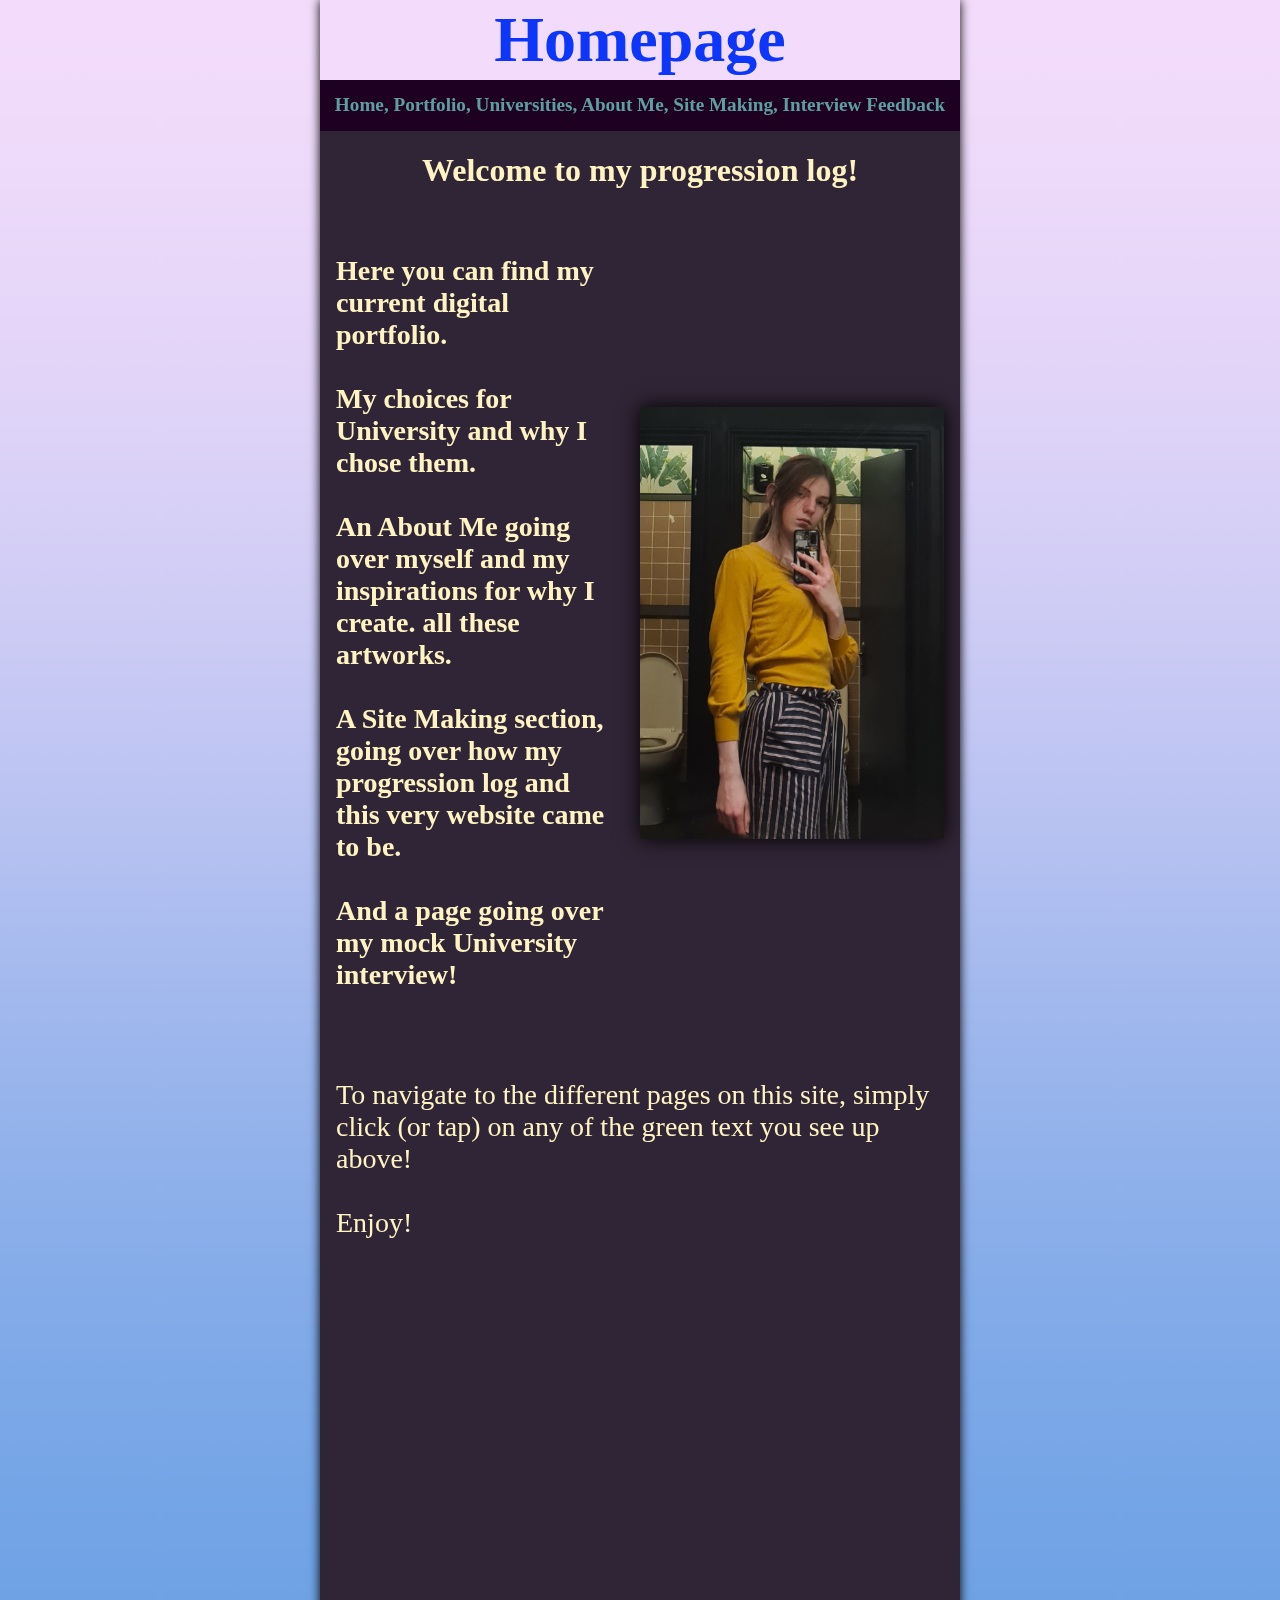
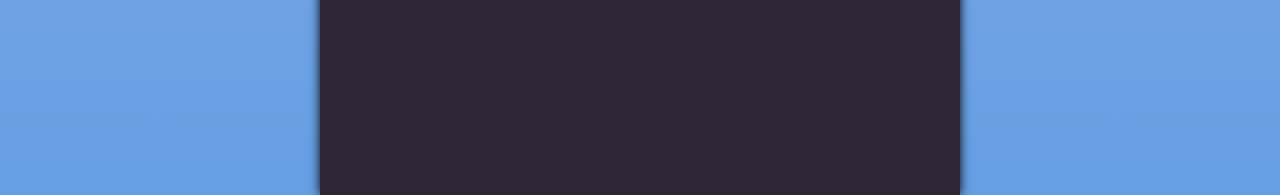
<file: index.html>
<!DOCTYPE html>
<html lang="en">
  <head>
    <meta charset="UTF-8" />
    <meta name="viewport" content="width=device-width, initial-scale=1.0" />
    <title>Welcome!</title>
    <link rel="stylesheet" href="./css/index.css" />
    <link rel="stylesheet" href="./css/header.css" />
    <link rel="stylesheet" href="./css/flexcontainers.css" />
    <link rel="stylesheet" href="./css/boarder.css" />
    <link rel="stylesheet" href="./css/fleximage.css" />
    <link rel="icon" type="image/x-icon" href="images/favicon.ico" />
  </head>

  <body>
    <div id="boarder-left"></div>
    <div id="boarder-container">
      <div class="center-text">
        <header>
          <h1 class="header-text">Homepage</h1>
        </header>
        <div id="flex-select">
          <h1>
            <a href="index.html">Home,</a>
            <a href="portfolio.html">Portfolio,</a>
            <a href="unis.html">Universities,</a>
            <a href="about.html">About Me,</a>
            <a href="misc.html">Site Making,</a>
            <a href="interview.html">Interview Feedback</a>
          </h1>
        </div>
        <p class="mobile-disclamer" id="flex-mobile">
          This site is NOT fully optimised for use on a mobile phone or personal
          computer with a lower resolution, THINGS MAY BREAK.<br />
          If you are seeing this message please switch onto a device better
          suited to view this page.
        </p>
        <h1>Welcome to my progression log!</h1>
      </div>
      <div class="flex-text-center">
        <main id="flex-main">
          <div class="flex-container-right">
            <img
              src="images/20231218_231937.jpg"
              class="flex-image"
              loading="lazy"
            />
            <p>
              <b>
                Here you can find my current digital portfolio. <br />
                <br />
                My choices for University and why I chose them. <br />
                <br />
                An About Me going over myself and my inspirations for why I
                create. all these artworks. <br />
                <br />
                A Site Making section, going over how my progression log and
                this very website came to be. <br />
                <br />
                And a page going over my mock University interview!
              </b>
            </p>
          </div>
          <p>
            To navigate to the different pages on this site, simply click (or
            tap) on any of the green text you see up above!<br />
            <br />
            Enjoy!
            <br /><br /><br /><br /><br /><br /><br /><br /><br /><br /><br /><br /><br /><br /><br /><br /><br />
          </p>
        </main>
      </div>
    </div>
    <div id="boarder-right"></div>
  </body>
</html>
</file>
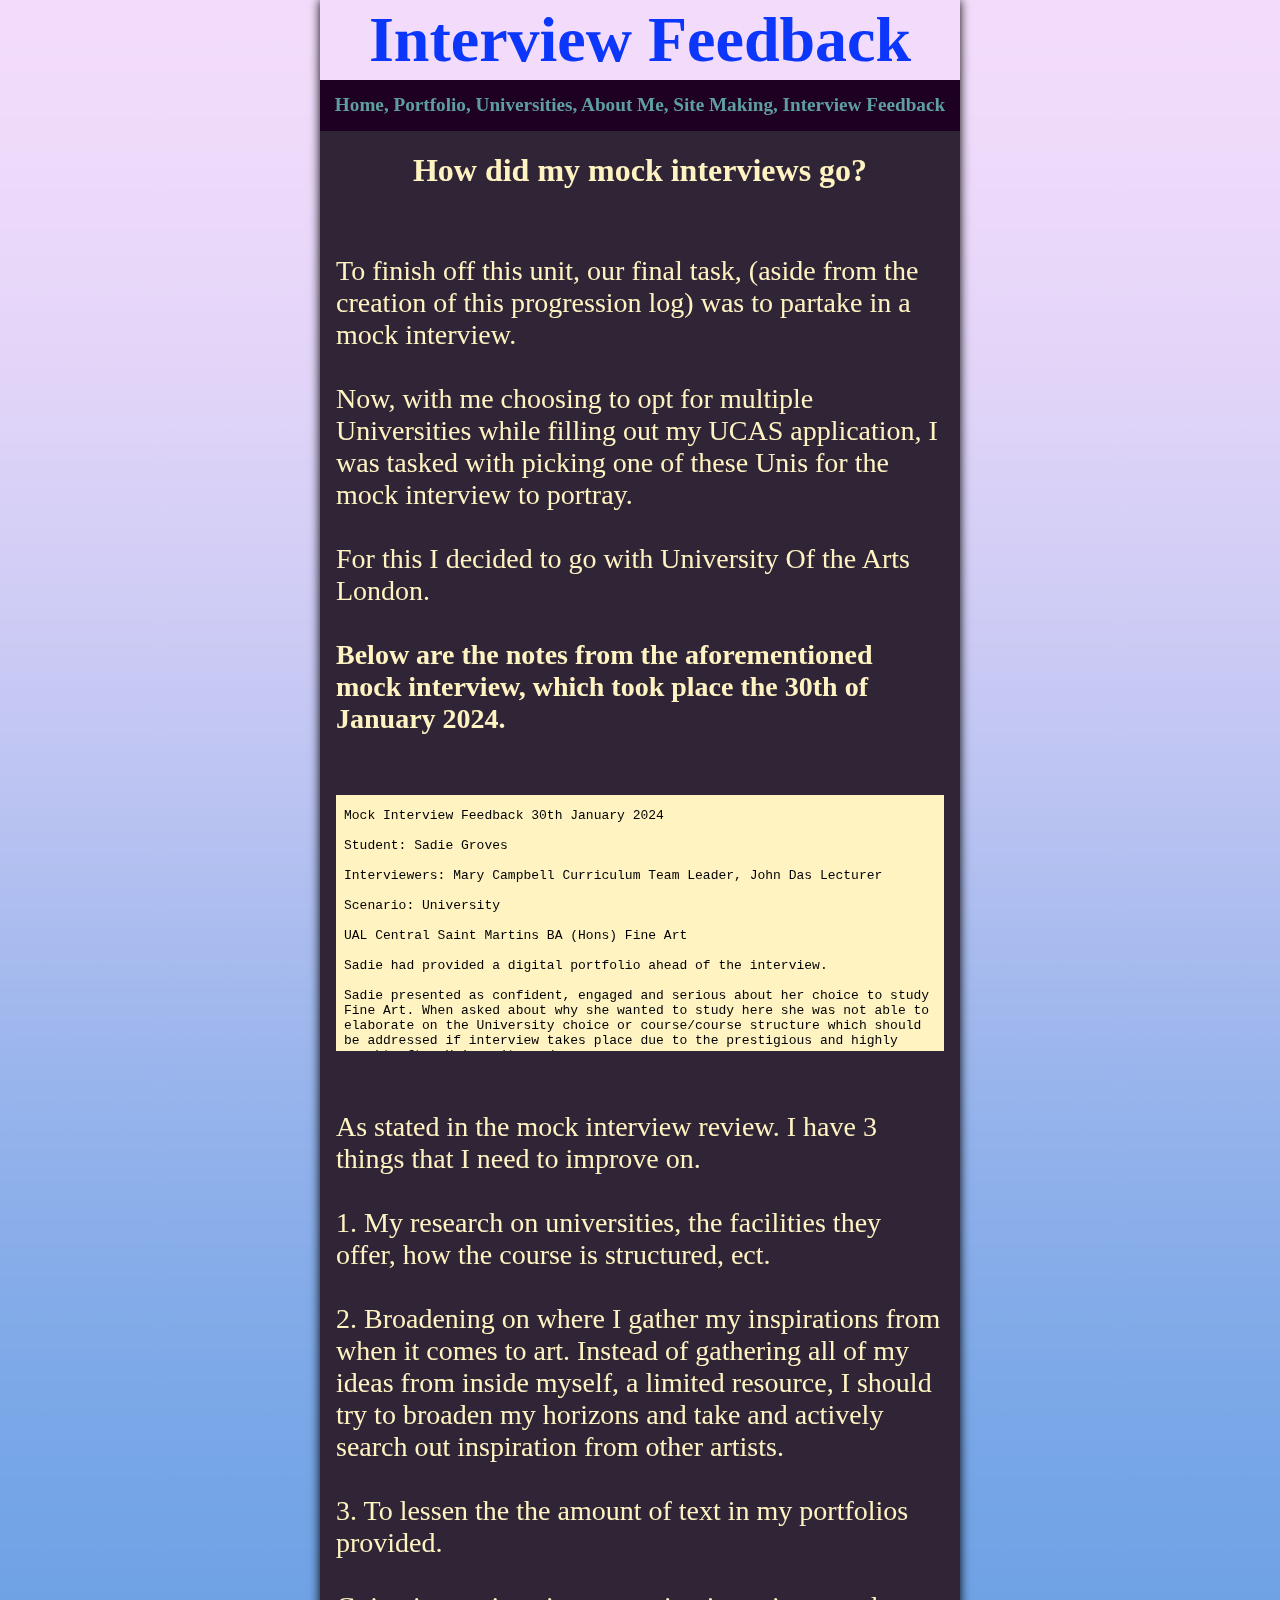
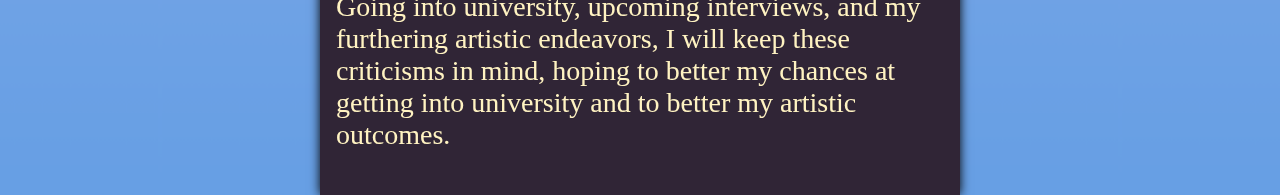
<file: interview.html>
<!DOCTYPE html>
<html lang="en">
  <head>
    <meta charset="UTF-8" />
    <meta name="viewport" content="width=device-width, initial-scale=1.0" />
    <title>Interview Feedback!</title>
    <link rel="stylesheet" href="./css/index.css" />
    <link rel="stylesheet" href="./css/header.css" />
    <link rel="stylesheet" href="./css/flexcontainers.css" />
    <link rel="stylesheet" href="./css/boarder.css" />
    <link rel="stylesheet" href="./css/fleximage.css" />
    <link rel="icon" type="image/x-icon" href="images/favicon.ico" />
  </head>

  <body>
    <div id="boarder-left"></div>
    <div id="boarder-container">
      <div class="center-text">
        <header>
          <h1 class="header-text">Interview Feedback</h1>
        </header>
        <div id="flex-select">
          <h1>
            <a href="index.html">Home,</a>
            <a href="portfolio.html">Portfolio,</a>
            <a href="unis.html">Universities,</a>
            <a href="about.html">About Me,</a>
            <a href="misc.html">Site Making,</a>
            <a href="interview.html">Interview Feedback</a>
          </h1>
        </div>
        <p class="mobile-disclamer" id="flex-mobile">
          This site is NOT fully optimised for use on a mobile phone or personal
          computer with a lower resolution, THINGS MAY BREAK.<br />
          If you are seeing this message please switch onto a device better
          suited to view this page.
        </p>
        <h1>How did my mock interviews go?</h1>
      </div>
      <div class="flex-text-center">
        <main id="flex-main">
          <p>
            To finish off this unit, our final task, (aside from the creation of
            this progression log) was to partake in a mock interview. <br />
            <br />
            Now, with me choosing to opt for multiple Universities while filling
            out my UCAS application, I was tasked with picking one of these Unis
            for the mock interview to portray. <br />
            <br />
            For this I decided to go with University Of the Arts London. <br />
            <br />
            <b>
              Below are the notes from the aforementioned mock interview, which
              took place the 30th of January 2024.
            </b>
          </p>
          <embed type="text/html" src="Interview.txt" id="embeds" />
          <p>
            As stated in the mock interview review. I have 3 things that I need
            to improve on. <br />
            <br />
            1. My research on universities, the facilities they offer, how the
            course is structured, ect.<br />
            <br />
            2. Broadening on where I gather my inspirations from when it comes
            to art. Instead of gathering all of my ideas from inside myself, a
            limited resource, I should try to broaden my horizons and take and
            actively search out inspiration from other artists.<br />
            <br />
            3. To lessen the the amount of text in my portfolios provided.<br />
            <br />
            Going into university, upcoming interviews, and my furthering
            artistic endeavors, I will keep these criticisms in mind, hoping to
            better my chances at getting into university and to better my
            artistic outcomes.
          </p>
        </main>
      </div>
    </div>
    <div id="boarder-right"></div>
  </body>
</html>
</file>
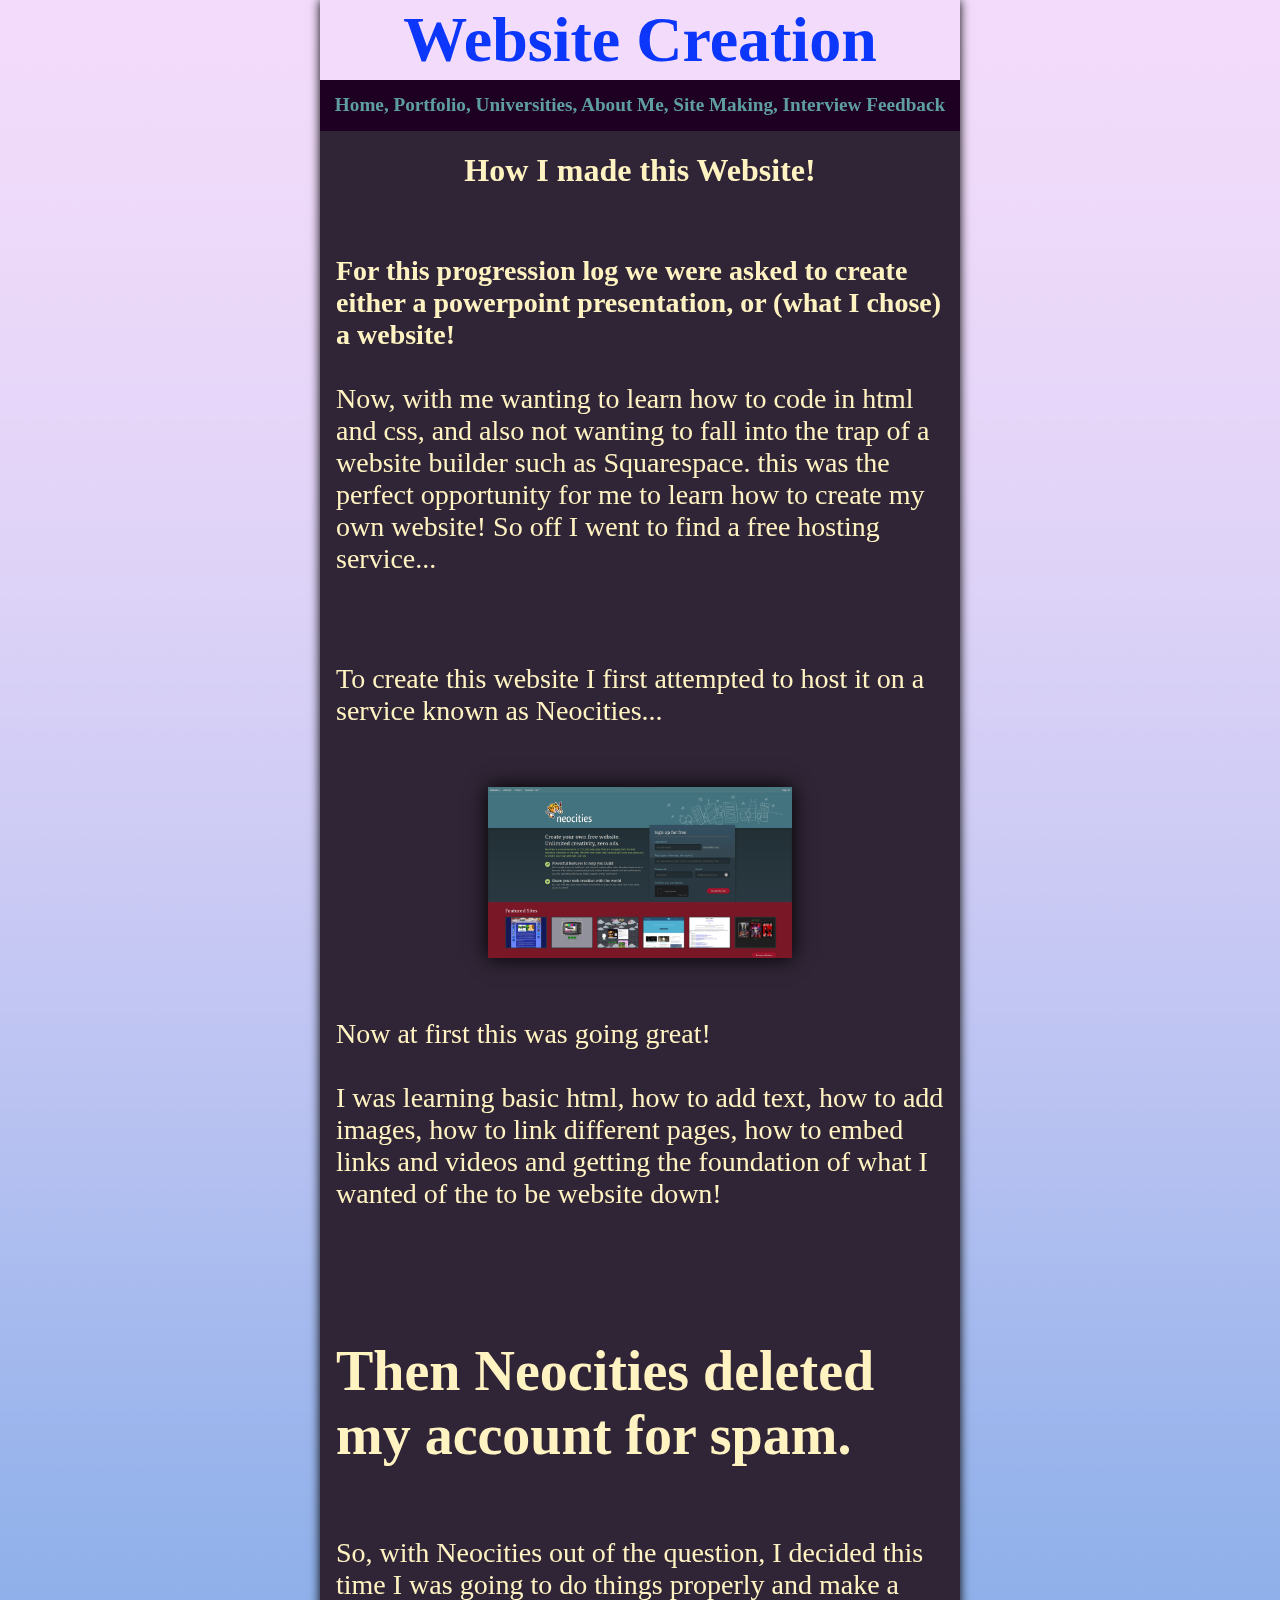
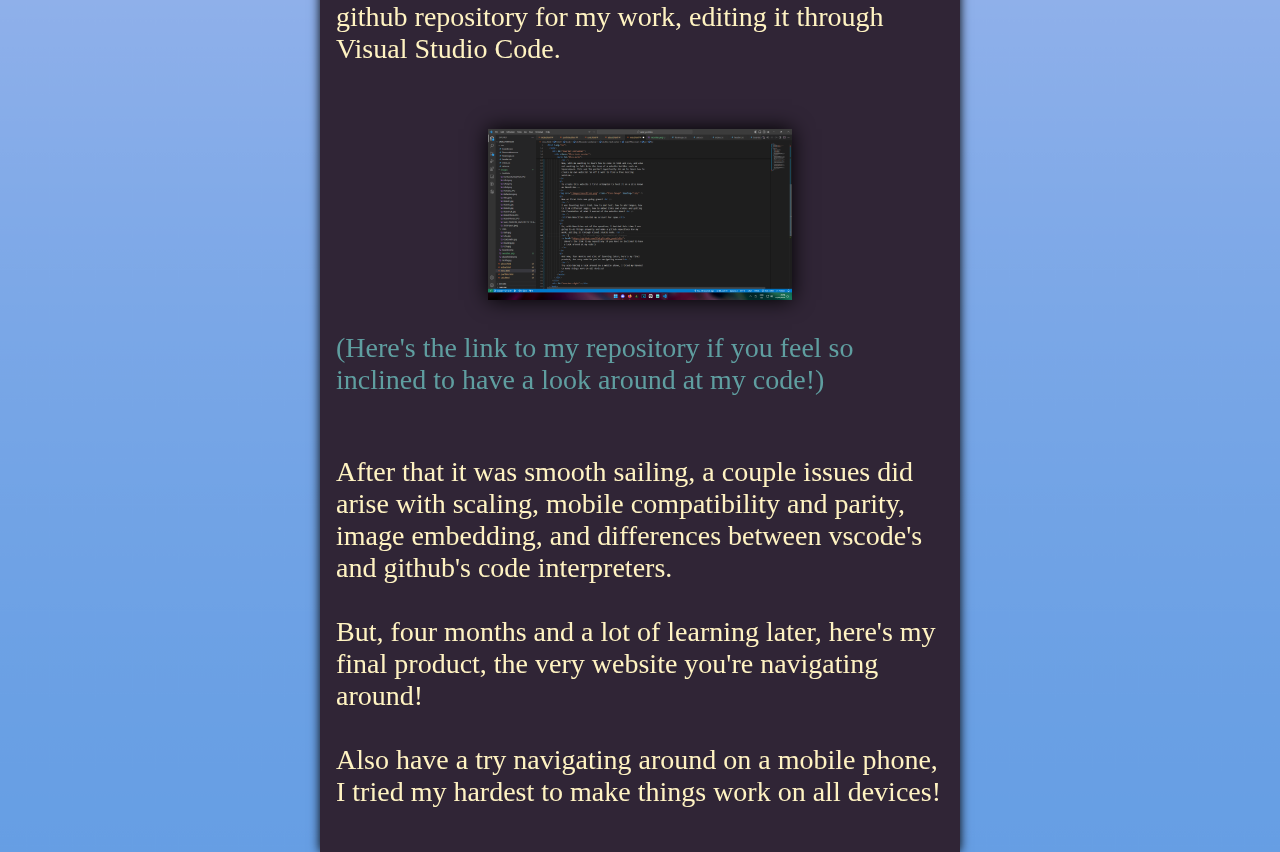
<file: misc.html>
<!DOCTYPE html>
<html lang="en">
  <head>
    <meta charset="UTF-8" />
    <meta name="viewport" content="width=device-width, initial-scale=1.0" />
    <title>Website Creation!</title>
    <link rel="stylesheet" href="./css/index.css" />
    <link rel="stylesheet" href="./css/header.css" />
    <link rel="stylesheet" href="./css/flexcontainers.css" />
    <link rel="stylesheet" href="./css/boarder.css" />
    <link rel="stylesheet" href="./css/fleximage.css" />
    <link rel="icon" type="image/x-icon" href="images/favicon.ico" />
  </head>

  <body>
    <div id="boarder-left"></div>
    <div id="boarder-container">
      <div class="center-text">
        <header>
          <h1 class="header-text">Website Creation</h1>
        </header>
        <div id="flex-select">
          <h1>
            <a href="index.html">Home,</a>
            <a href="portfolio.html">Portfolio,</a>
            <a href="unis.html">Universities,</a>
            <a href="about.html">About Me,</a>
            <a href="misc.html">Site Making,</a>
            <a href="interview.html">Interview Feedback</a>
          </h1>
        </div>
        <p class="mobile-disclamer" id="flex-mobile">
          This site is NOT fully optimised for use on a mobile phone or personal
          computer with a lower resolution, THINGS MAY BREAK.<br />
          If you are seeing this message please switch onto a device better
          suited to view this page.
        </p>
        <h1>How I made this Website!</h1>
      </div>
      <div class="flex-text-center">
        <main id="flex-main">
          <p>
            <b
              >For this progression log we were asked to create either a
              powerpoint presentation, or (what I chose) a website!<br
            /></b>
            <br />
            Now, with me wanting to learn how to code in html and css, and also
            not wanting to fall into the trap of a website builder such as
            Squarespace. this was the perfect opportunity for me to learn how to
            create my own website! So off I went to find a free hosting
            service...
          </p>
          <p>
            To create this website I first attempted to host it on a service
            known as Neocities...
          </p>
          <img src="./images/neocities.png" class="flex-image" loading="lazy" />
          <p>
            Now at first this was going great! <br />
            <br />
            I was learning basic html, how to add text, how to add images, how
            to link different pages, how to embed links and videos and getting
            the foundation of what I wanted of the to be website down! <br />
            <br />
          </p>

          <h1>Then Neocities deleted my account for spam.</h1>
          So, with Neocities out of the question, I decided this time I was
          going to do things properly and make a github repository for my work,
          editing it through Visual Studio Code. <br />
          <br />

          <img src="./images/code.png" class="flex-image" loading="lazy" />
          <a href="https://github.com/PJdigl/sadie_portfolio">
            (Here's the link to my repository if you feel so inclined to have a
            look around at my code!)
          </a>
          <p>
            After that it was smooth sailing, a couple issues did arise with
            scaling, mobile compatibility and parity, image embedding, and
            differences between vscode's and github's code interpreters.<br />
            <br />
            But, four months and a lot of learning later, here's my final
            product, the very website you're navigating around!<br />
            <br />
            Also have a try navigating around on a mobile phone, I tried my
            hardest to make things work on all devices!
          </p>
        </main>
      </div>
    </div>
    <div id="boarder-right"></div>
  </body>
</html>
</file>
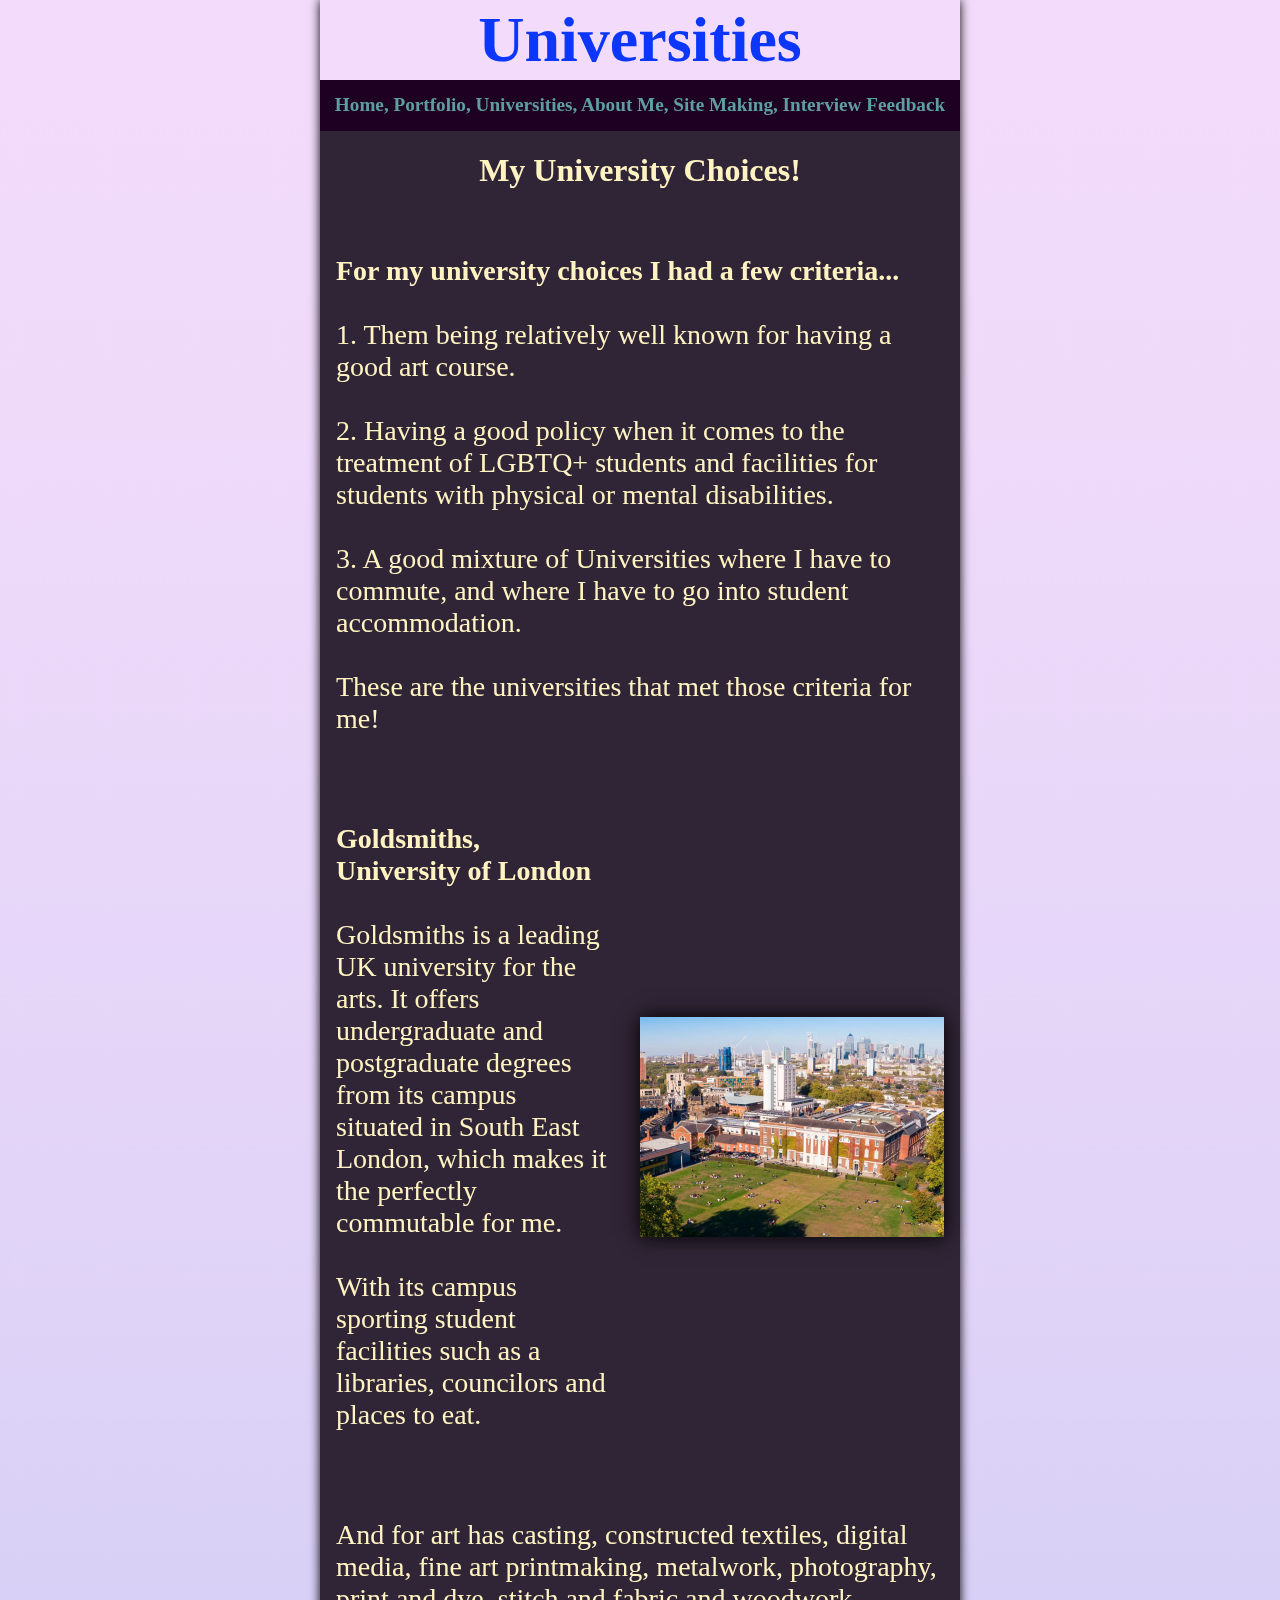
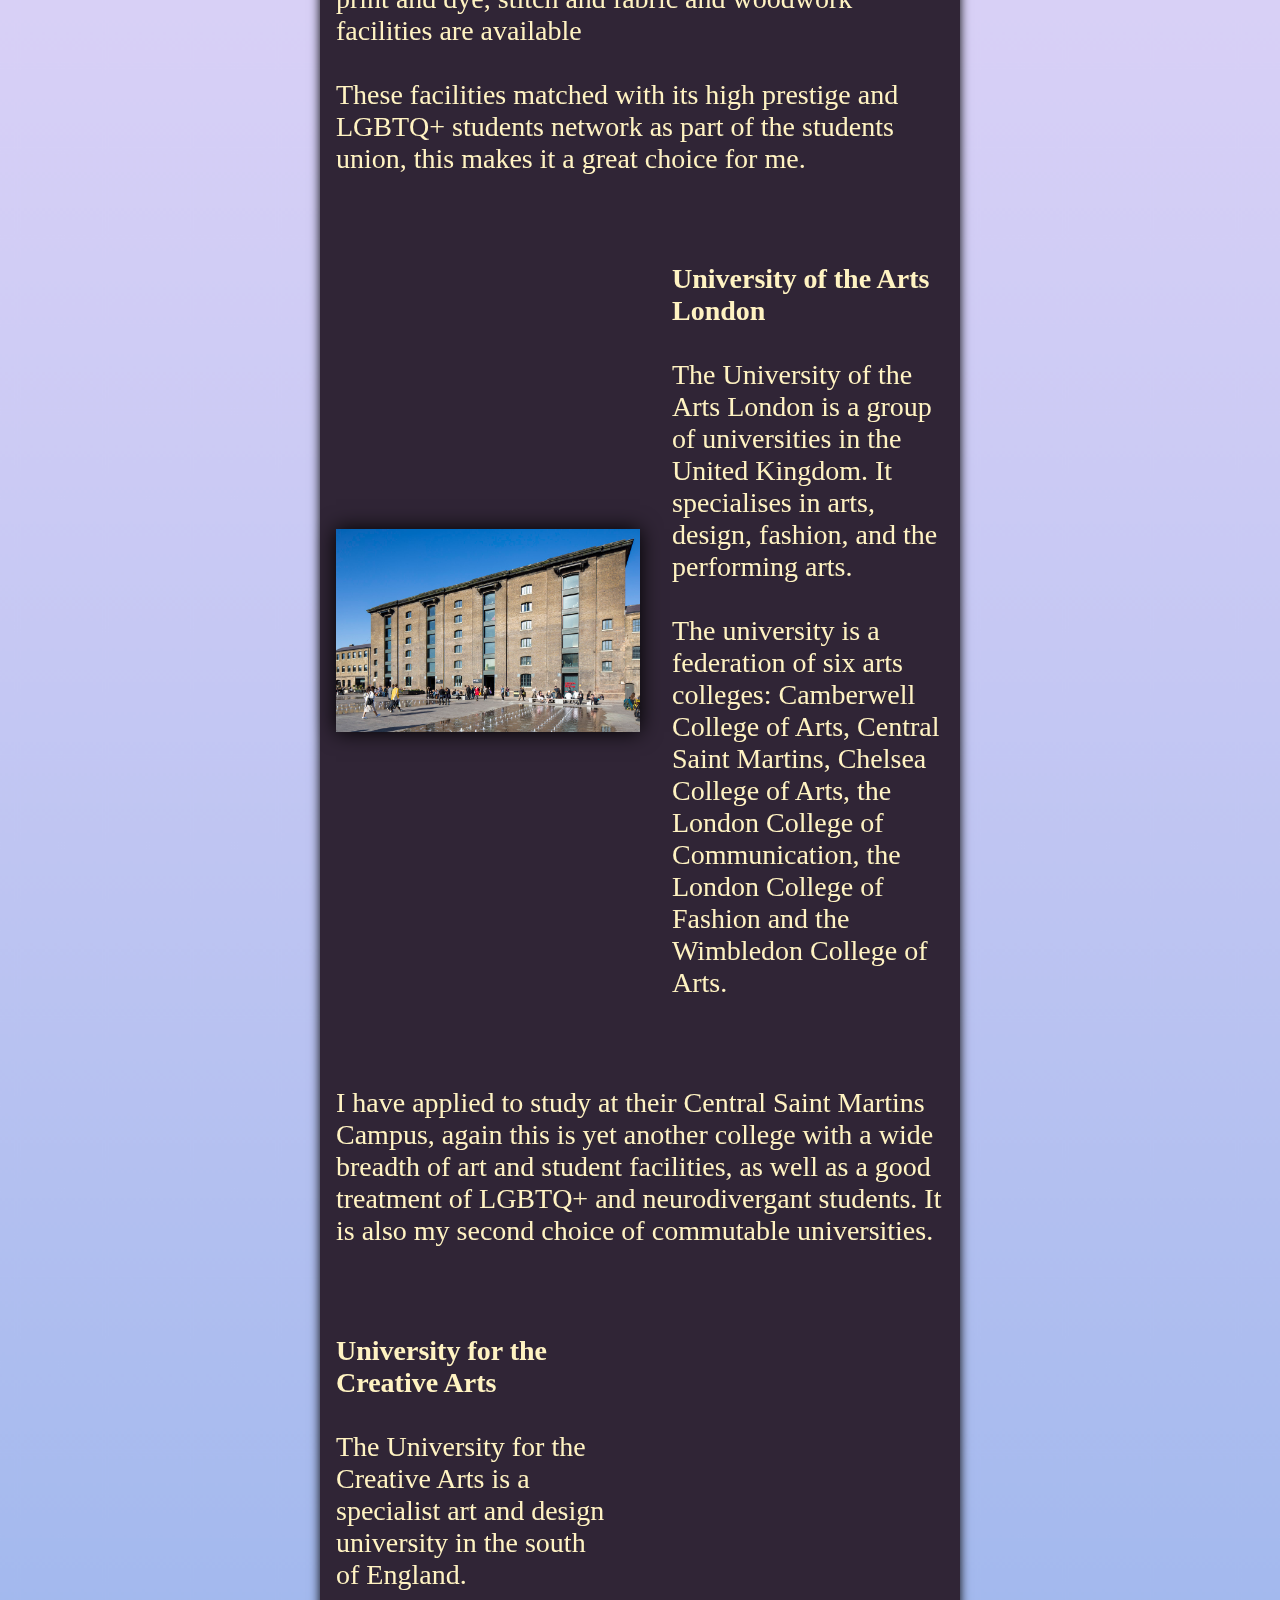
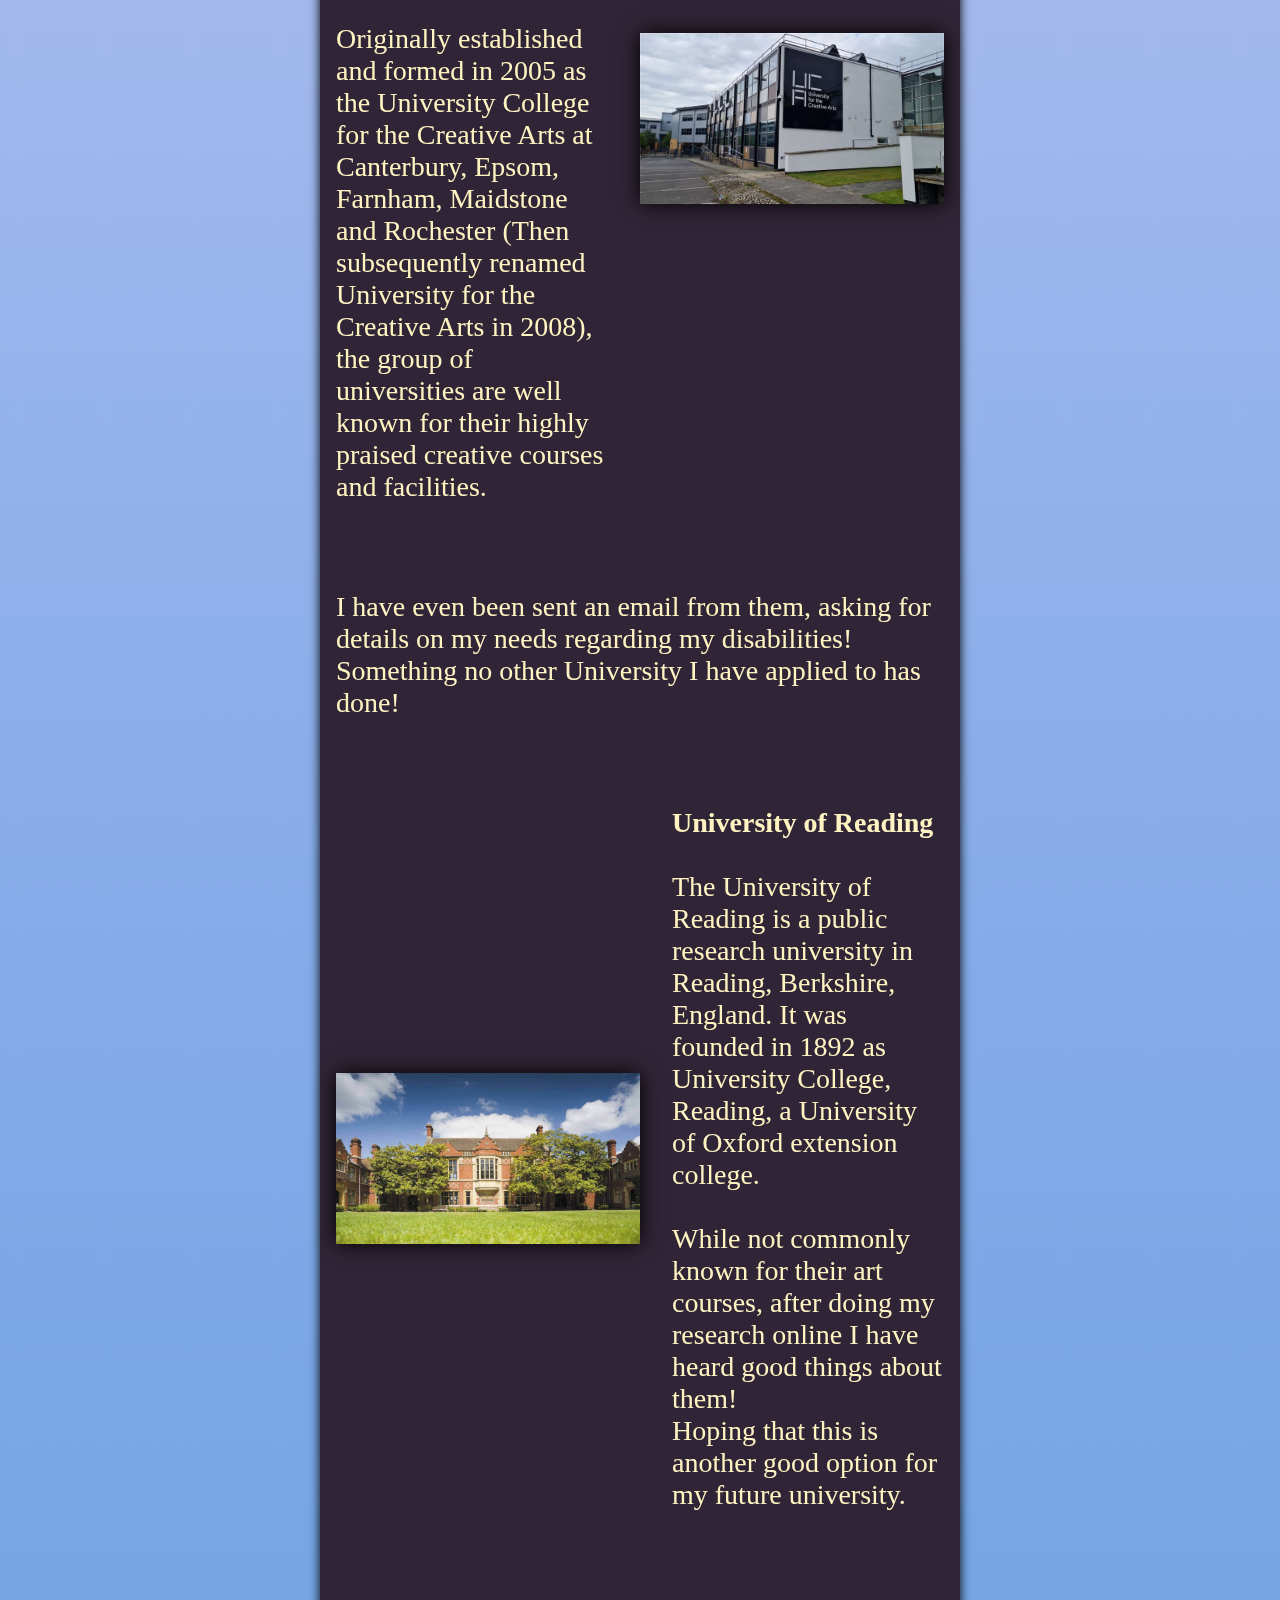
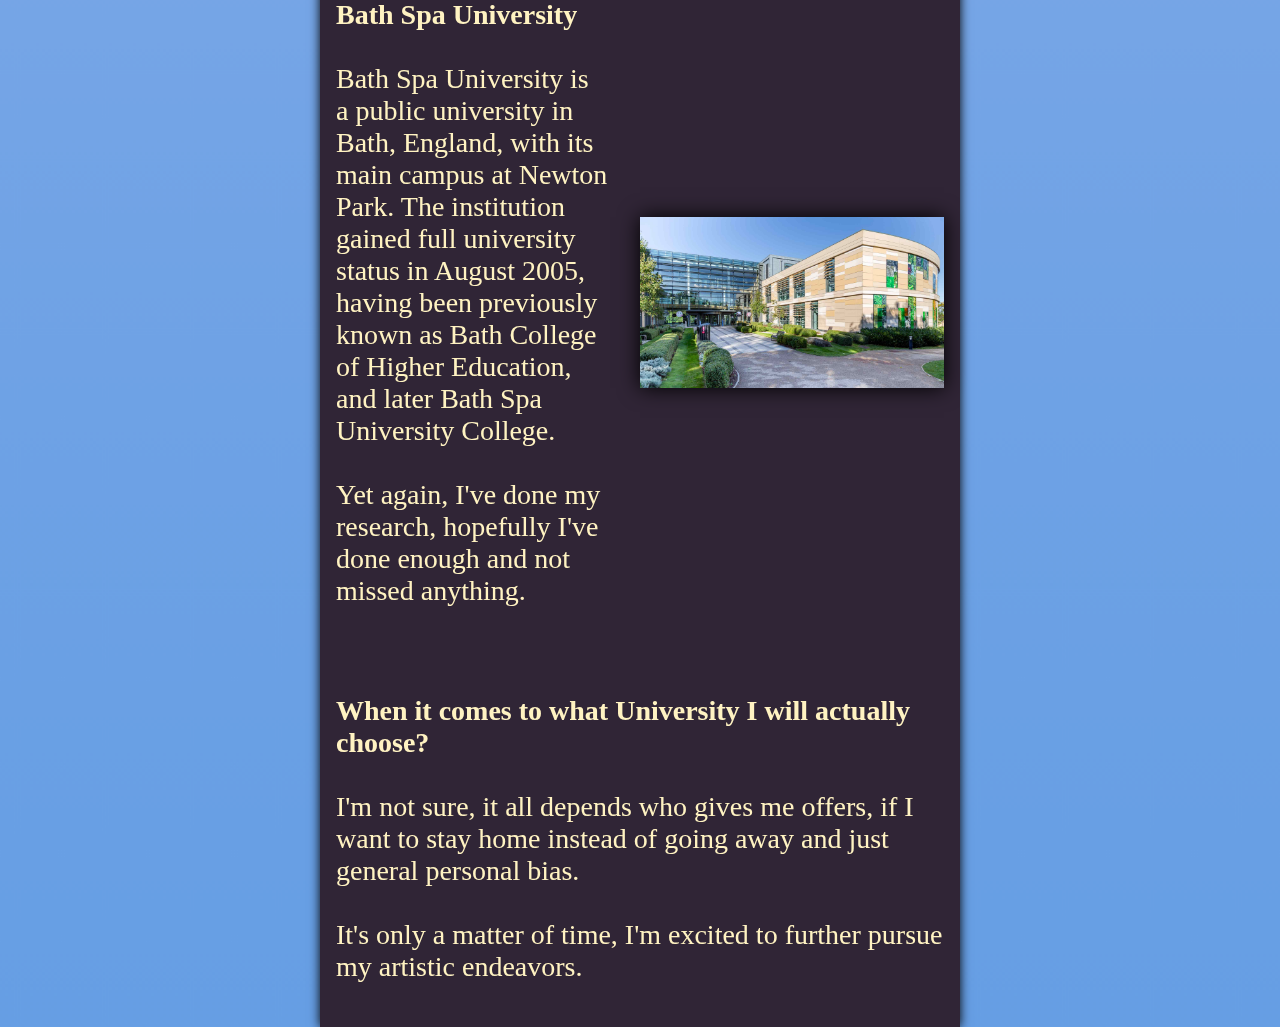
<file: unis.html>
<!DOCTYPE html>
<html lang="en">
  <head>
    <meta charset="UTF-8" />
    <meta name="viewport" content="width=device-width, initial-scale=1.0" />
    <title>Universities!</title>
    <link rel="stylesheet" href="./css/index.css" />
    <link rel="stylesheet" href="./css/header.css" />
    <link rel="stylesheet" href="./css/flexcontainers.css" />
    <link rel="stylesheet" href="./css/boarder.css" />
    <link rel="stylesheet" href="./css/fleximage.css" />
    <link rel="icon" type="image/x-icon" href="images/favicon.ico" />
  </head>

  <body>
    <div id="boarder-left"></div>
    <div id="boarder-container">
      <div class="center-text">
        <header>
          <h1 class="header-text">Universities</h1>
        </header>
        <div id="flex-select">
          <h1>
            <a href="index.html">Home,</a>
            <a href="portfolio.html">Portfolio,</a>
            <a href="unis.html">Universities,</a>
            <a href="about.html">About Me,</a>
            <a href="misc.html">Site Making,</a>
            <a href="interview.html">Interview Feedback</a>
          </h1>
        </div>
        <p class="mobile-disclamer" id="flex-mobile">
          This site is NOT fully optimised for use on a mobile phone or personal
          computer with a lower resolution, THINGS MAY BREAK.<br />
          If you are seeing this message please switch onto a device better
          suited to view this page.
        </p>
        <h1 style="text-align: center">My University Choices!</h1>
      </div>
      <div class="flex-text-center">
        <main id="flex-main">
          <p>
            <b> For my university choices I had a few criteria... <br /> </b>
            <br />
            1. Them being relatively well known for having a good art course.
            <br />
            <br />
            2. Having a good policy when it comes to the treatment of LGBTQ+
            students and facilities for students with physical or mental
            disabilities. <br />
            <br />
            3. A good mixture of Universities where I have to commute, and where
            I have to go into student accommodation.<br />
            <br />
            These are the universities that met those criteria for me!
          </p>
          <div class="flex-container-right">
            <img
              src="images/Unis/Goldsmiths.jpg"
              class="flex-image"
              loading="lazy"
            />
            <p>
              <b>Goldsmiths, University of London<br /> </b>
              <br />
              Goldsmiths is a leading UK university for the arts. It offers
              undergraduate and postgraduate degrees from its campus situated in
              South East London, which makes it the perfectly commutable for me.
              <br />
              <br />
              With its campus sporting student facilities such as a libraries,
              councilors and places to eat.
            </p>
          </div>
          <p>
            And for art has casting, constructed textiles, digital media, fine
            art printmaking, metalwork, photography, print and dye, stitch and
            fabric and woodwork facilities are available <br />
            <br />
            These facilities matched with its high prestige and LGBTQ+ students
            network as part of the students union, this makes it a great choice
            for me.
          </p>
          <div class="flex-container-left">
            <img src="images/Unis/CAL.jpg" class="flex-image" loading="lazy" />
            <p>
              <b>University of the Arts London<br /></b>
              <br />
              The University of the Arts London is a group of universities in
              the United Kingdom. It specialises in arts, design, fashion, and
              the performing arts.<br />
              <br />
              The university is a federation of six arts colleges: Camberwell
              College of Arts, Central Saint Martins, Chelsea College of Arts,
              the London College of Communication, the London College of Fashion
              and the Wimbledon College of Arts.
            </p>
          </div>
          <p>
            I have applied to study at their Central Saint Martins Campus, again
            this is yet another college with a wide breadth of art and student
            facilities, as well as a good treatment of LGBTQ+ and neurodivergant
            students. It is also my second choice of commutable universities.
          </p>
          <div class="flex-container-right">
            <img src="images/Unis/UCA.jpg" class="flex-image" loading="lazy" />
            <p>
              <b>University for the Creative Arts<br /></b>
              <br />
              The University for the Creative Arts is a specialist art and
              design university in the south of England.<br />
              <br />
              Originally established and formed in 2005 as the University
              College for the Creative Arts at Canterbury, Epsom, Farnham,
              Maidstone and Rochester (Then subsequently renamed University for
              the Creative Arts in 2008), the group of universities are well
              known for their highly praised creative courses and facilities.
            </p>
          </div>
          <p>
            I have even been sent an email from them, asking for details on my
            needs regarding my disabilities! Something no other University I
            have applied to has done!
          </p>
          <div class="flex-container-left">
            <img
              src="images/Unis/Reading.jpg"
              class="flex-image"
              loading="lazy"
            />
            <p>
              <b> University of Reading<br /> </b>
              <br />
              The University of Reading is a public research university in
              Reading, Berkshire, England. It was founded in 1892 as University
              College, Reading, a University of Oxford extension college.<br /><br />
              While not commonly known for their art courses, after doing my
              research online I have heard good things about them!<br />
              Hoping that this is another good option for my future university.
            </p>
          </div>
          <div class="flex-container-right">
            <img src="images/Unis/Bath.jpg" class="flex-image" loading="lazy" />
            <p>
              <b> Bath Spa University<br /> </b>
              <br />
              Bath Spa University is a public university in Bath, England, with
              its main campus at Newton Park. The institution gained full
              university status in August 2005, having been previously known as
              Bath College of Higher Education, and later Bath Spa University
              College.<br /><br />
              Yet again, I've done my research, hopefully I've done enough and
              not missed anything.
            </p>
          </div>
          <p>
            <b
              >When it comes to what University I will actually choose?<br />
            </b>
            <br />
            I'm not sure, it all depends who gives me offers, if I want to stay
            home instead of going away and just general personal bias.<br />
            <br />
            It's only a matter of time, I'm excited to further pursue my
            artistic endeavors.
          </p>
        </main>
      </div>
    </div>
    <div id="boarder-right"></div>
  </body>
</html>
</file>
<file: css/index.css>
body {
  background-color: rgb(48, 37, 54);
  color: rgb(255, 243, 194);
  font-family: "Times New Roman", Times, serif;
}

@media screen and (min-width: 1025px) {
  body {
    margin: auto;
  }
}

@media screen and (max-width: 1025px) {
  body {
    margin: auto;
    width: 100%;
  }
}

a:visited {
  color: darkseagreen;
  text-decoration: none;
}

a:link {
  color: cadetblue;
  text-decoration: none;
}

.center-text {
  text-align: center;
}

@media screen and (max-width: 1025px) {
  #embeds {
    background-color: rgb(255, 243, 194);
    height: 60vw;
  }
}

@media screen and (min-width: 1025px) {
  #embeds {
    background-color: rgb(255, 243, 194);
    height: 20vw;
  }
}
</file>
<file: css/header.css>
.header-text {
  width: 100%;
  text-align: center;
  mix-blend-mode: difference;
  color: orange;
  margin: 0;
  white-space: nowrap;
}

header {
  display: flex;
  align-items: center;
  justify-content: center;
  height: 5rem;
  background-image: url("../images/Boarder.png");
}

.mobile-disclamer {
  color: rgb(177, 18, 0);
  background-color: rgb(30, 20, 38);
  box-shadow: 0px 0px 20px black;
}

@media only screen and (min-width: 1025px) {
  .header-text {
    font-size: 4em;
  }
}
@media only screen and (max-width: 1025px) {
  .header-text {
    font-size: 4em;
  }
}

@media only screen and (min-width: 1025px) {
  .mobile-disclamer {
    display: none;
  }
}
</file>
<file: css/flexcontainers.css>
#flex-main {
  display: flex;
  flex-direction: column;
  padding: 1rem;
  flex-wrap: wrap;
  gap: 2rem;
  font-size: 1.75em;
}

.flex-container-right {
  flex-direction: row-reverse;
  display: flex;
  gap: 2rem;
}

.flex-container-left {
  flex-direction: row;
  display: flex;
  gap: 2rem;
}

#flex-mobile {
  padding: 1rem;
  flex-wrap: wrap;
}

#flex-select {
  padding: 0.1rem;
  background-color: rgb(29, 0, 34);
}

.flex-image {
  align-self: center;
}

@media only screen and (min-width: 1025px) {
  #flex-select {
    font-size: 2vw;
  }
}

@media only screen and (min-width: 1025px) {
  #flex-select {
    font-size: 0.75vw;
  }
}
</file>
<file: css/boarder.css>
@media only screen and (max-width: 1025px) {
  .flex-container-right {
    flex-direction: column;
    justify-content: center;
    align-items: center;
  }

  @media only screen and (max-width: 1025px) {
    .flex-container-left {
      flex-direction: column;
      justify-content: center;
      align-items: center;
    }
  }

  #portfolio-left,
  #portfolio-right {
    display: none;
  }
}

#boarder-left,
#boarder-right {
  width: 25vw;
  background-repeat: no-repeat;
  background-size: cover;
}

#boarder-left {
  background-image: url("../images/Boarder.png");
}

#boarder-right {
  background-image: url("../images/Boarder.png");
}

body {
  display: flex;
}

@media only screen and (min-width: 1025px) {
  #boarder-container {
    width: 50vw;
    box-shadow: 0px 0px 10px black;
    z-index:1
  }
}

@media only screen and (max-width: 1025px) {
  .flex-text-center {
    text-align: center;
  }
}
</file>
<file: css/fleximage.css>
@media only screen and (max-width: 1025px) {
  .flex-image {
    max-width: 100%;
    box-shadow: 0px 0px 20px black;
  }
}

@media only screen and (min-width: 1025px) {
  .flex-image {
    max-width: 50%;
    box-shadow: 0px 0px 20px black;
  }
}
</file>
